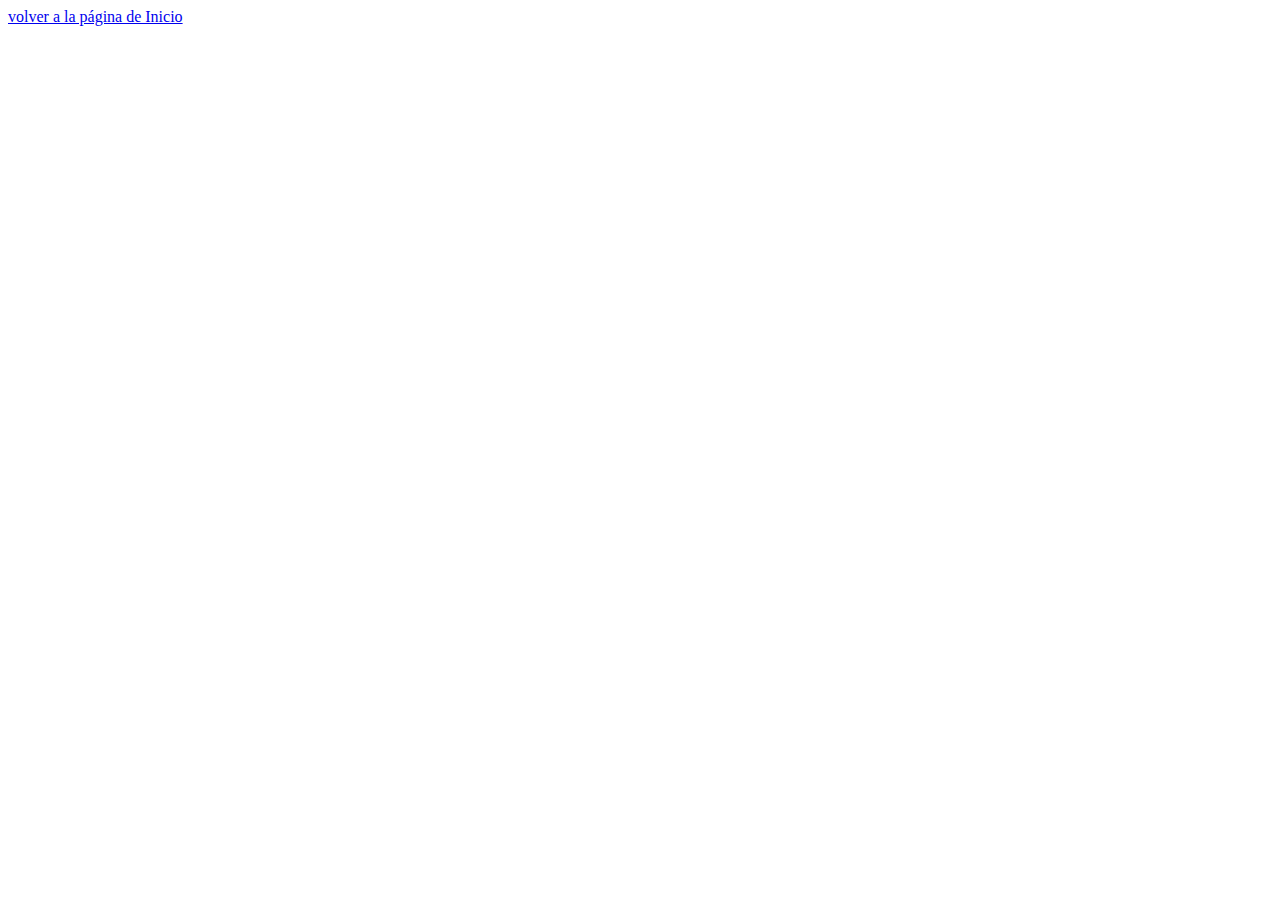
<file: comidachina/comidachina.html>
<!DOCTYPE html>
<html lang="en">
<head>
    <meta charset="UTF-8">
    <meta http-equiv="X-UA-Compatible" content="IE=edge">
    <meta name="viewport" content="width=a, initial-scale=1.0">
    <title>Comida China</title>
    <link rel="shortcut icon" href="../images/arroz.png" type="image/x-icon">
</head>
<body>
    <a href="../index.html">volver a la página de Inicio</a>
</body>
</html>
</file>
